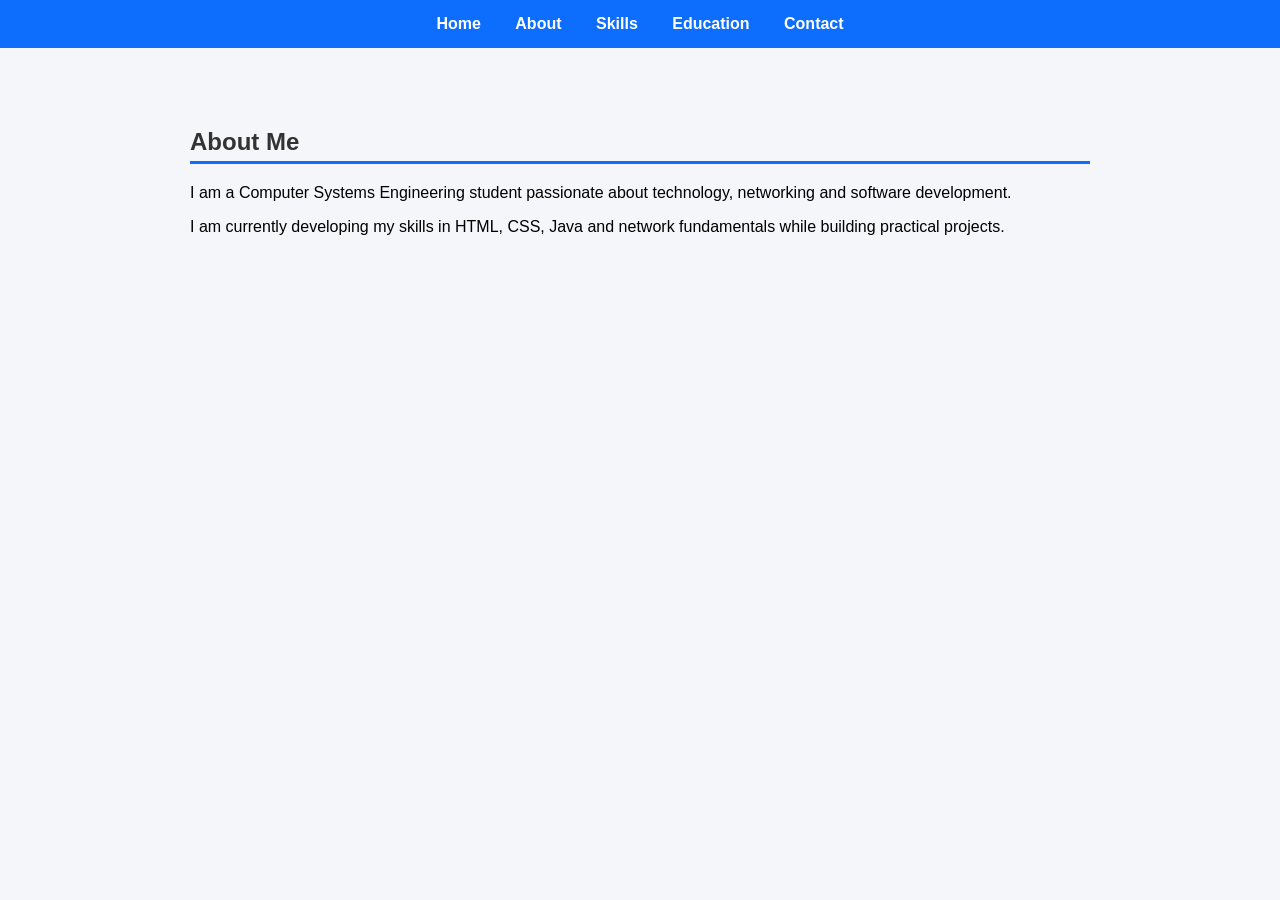
<file: about.html>
<!DOCTYPE html>
<html>
  <head>
    <title>About</title>
    <link rel="stylesheet" href="style.css">
  </head>
  <body>
  
<nav>
  <a href="index.html">Home</a>
  <a href="about.html">About</a>
  <a href="skills.html">Skills</a>
  <a href="education.html">Education</a>
  <a href="contact.html">Contact</a>
</nav>
<section id="about" class="container section">

<h2>About Me</h2>

<p>

I am a Computer Systems Engineering student passionate about
technology, networking and software development.

</p>

<p>

I am currently developing my skills in HTML, CSS, Java and
network fundamentals while building practical projects.

</p>

</section>
  </body>
</html>
</file>
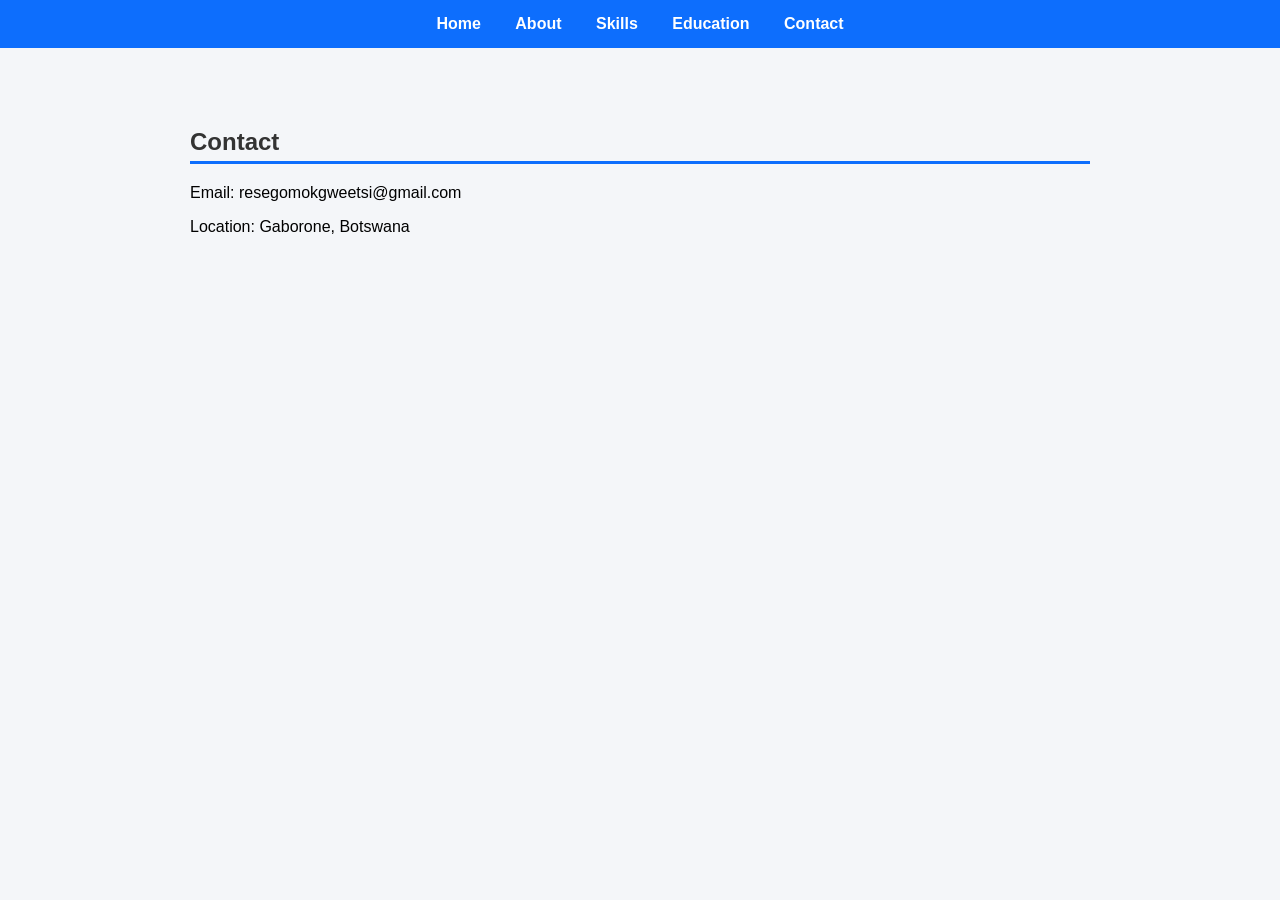
<file: contact.html>
<!DOCTYPE html>
<html>
  <head>
    <title>contact</title>
    <link rel="stylesheet" href="style.css">
  </head>
  <body>
    
<nav>
  <a href="index.html">Home</a>
  <a href="about.html">About</a>
  <a href="skills.html">Skills</a>
  <a href="education.html">Education</a>
  <a href="contact.html">Contact</a>
</nav>
<section id="contact" class="container section">

<h2>Contact</h2>

<p>Email: resegomokgweetsi@gmail.com</p>

<p>Location: Gaborone, Botswana</p>

</section>
  </body>
</html>
</file>
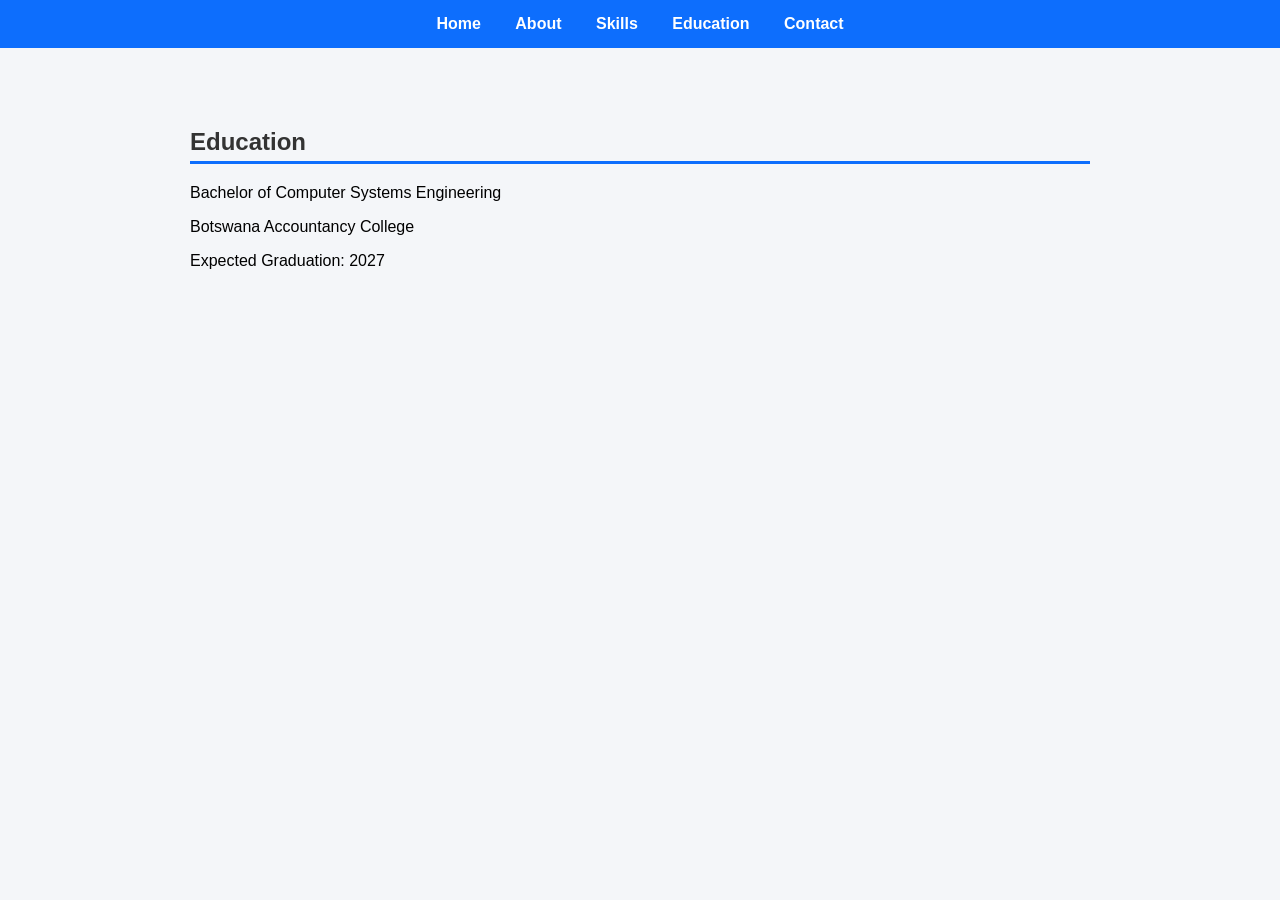
<file: education.html>
<!DOCTYPE html>
<html>
  <head>
    <title>education</title>
    <link rel="stylesheet" href="style.css">
  </head>
  <body>
    
<nav>
  <a href="index.html">Home</a>
  <a href="about.html">About</a>
  <a href="skills.html">Skills</a>
  <a href="education.html">Education</a>
  <a href="contact.html">Contact</a>
</nav>
<section id="education" class="container section">

<h2>Education</h2>

<p>

Bachelor of Computer Systems Engineering

</p>

<p>

Botswana Accountancy College

</p>

<p>

Expected Graduation: 2027

</p>

</section>
  </body>
</html>
</file>
<file: style.css>
nav {
  background: #0d6efd;
  padding: 15px;
  text-align: center;
}
nav a {
  color: white;
  text-decoration: none;
  margin: 0 15px;
  font-weight: bold;
  font-size: 16px;
}
nav a: hover {
  text-decoration: underline;
}
body {
  font-family: Arial, sans-serif;
  margin: 0;
  background: #f4f6f9;
}
section {
  max-width: 900px;
  margin: 40px auto;
  padding: 20px;
}
h1, h2 {
  color: #333;
}
h2 {
  border-bottom: 3px solid #0d6efd;
  padding-bottom: 5px;
}
.profile-img {
  width: 150px;
  border-radius: 50%;
  margin-bottom: 15px;
}
.hero {
  text-align: center;
  padding: 80px 20px;
  background: white;
}
ul {
  background: #ffffff;
  padding: 12px;
  margin: 8px 0;
  border-left: 5px solid #0d6efd;
}
</file>
